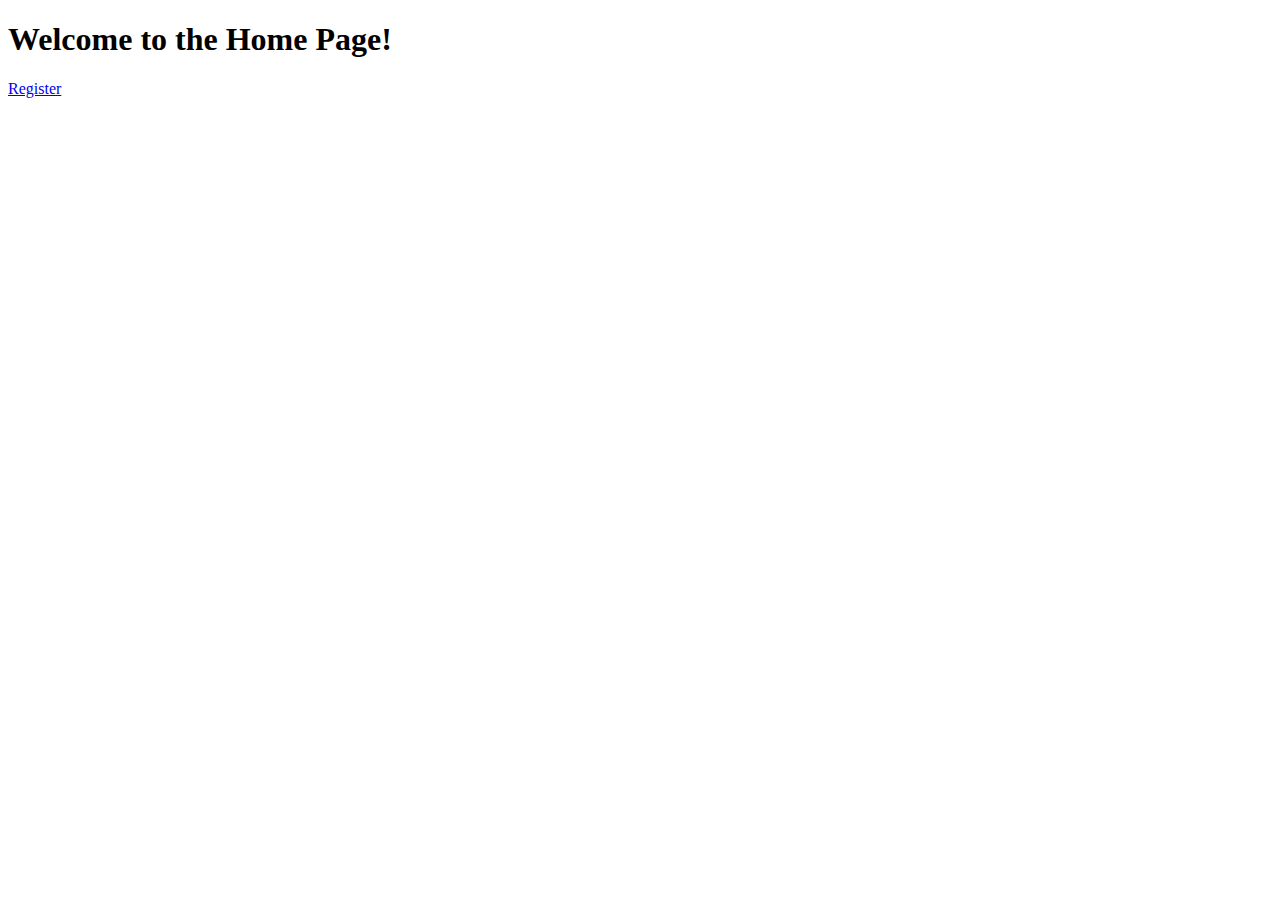
<file: signalviews/viewapp/templates/home.html>
<!-- myapp/templates/home.html -->
<!DOCTYPE html>
<html lang="en">
<head>
    <meta charset="UTF-8">
    <title>Home Page</title>
</head>
<body>
    <h1>Welcome to the Home Page!</h1>
    <a href="{% url 'register_user' %}">Register</a>
</body>
</html>
</file>
